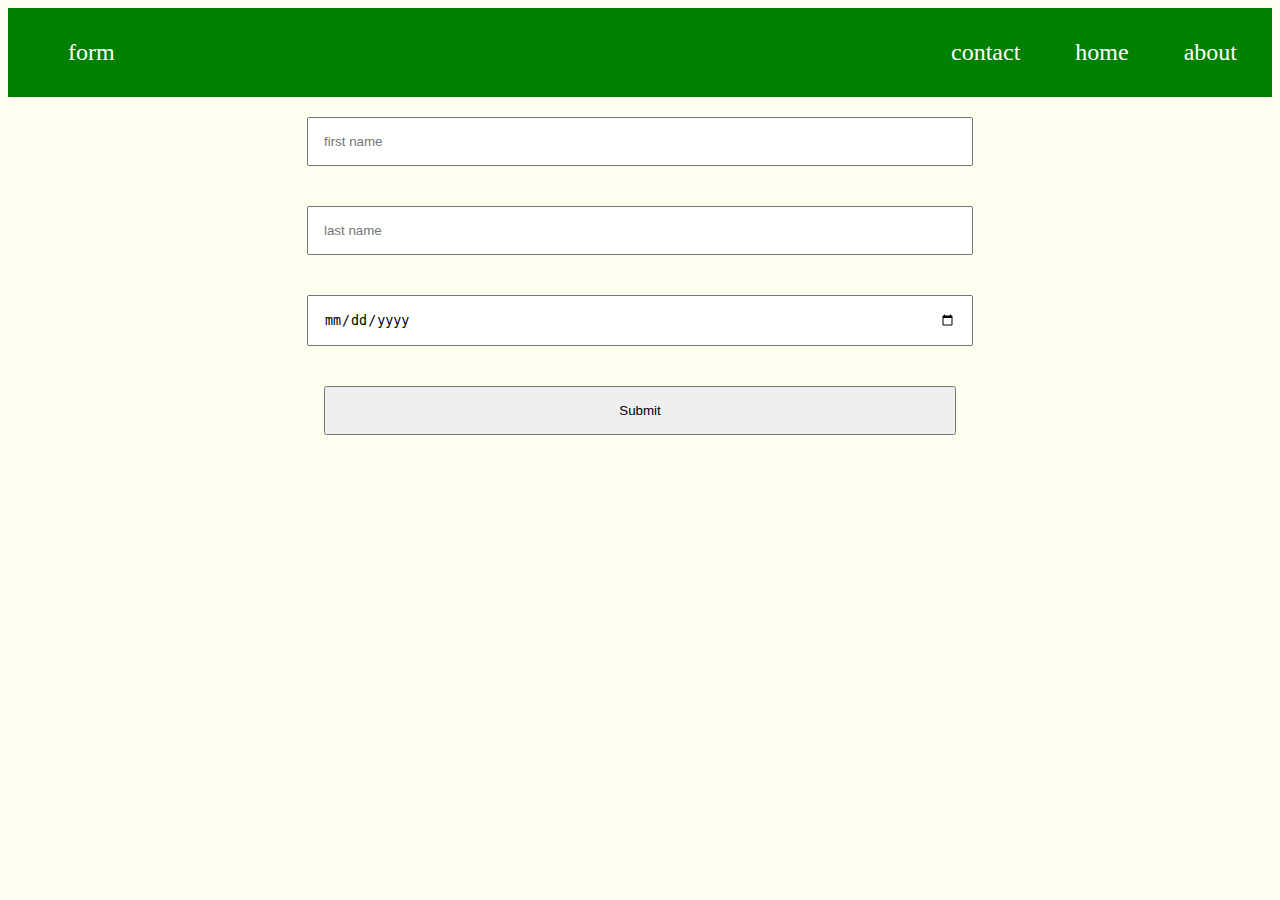
<file: html practice.html>
<!DOCTYPE html>
<html lang="en">
<head>
    <meta charset="UTF-8">
    <meta http-equiv="X-UA-Compatible" content="IE=edge">
    <meta name="viewport" content="width=device-width, initial-scale=1.0">
    <title>register</title>
    <style>
        .navlink{
            float: right;
            color: white;
            margin-right: 15px;

        }
        header{
            background-color: green;
            color: white;
            padding-top: 15px;
            padding-bottom: 15px;
        }
        header li{
            display: inline;
            padding: 0px 20px;
            font-size: 24px;
        }
        body{
            background-color: ivory;
        }
        #regform input{
            width: 50%;
            padding: 15px;
            margin: 20px;
            
        }
        .formdiv{
            text-align: center;
        }
        
        .button:hover {
            box-shadow: 0 12px 16px 0 rgba(0,0,0,0.24), 0 17px 50px 0 rgba(0,0,0,0.19);
            color: aliceblue;
            background-color: green;
            font-size: 16px;
}
        
    </style>
</head>

<body>
    <header>
        <nav>
            <ul>
                <li id="logo">form</li>
                <li class="navlink">about</li>
                <li class="navlink">home</li>
                <li class="navlink">contact</li>
            </ul>
        </nav>
    </header>
    <div class="formdiv">
        <form action="" id="regform">
            <input placeholder="first name" name="first name" type="text">
            <input placeholder="last name" name="last name" type="text">
            <input placeholder="date of birth" name="date of birth" type="date">
            <input type="submit" class="button">
        </form>
    </div>

    
</body>
</html>
</file>
